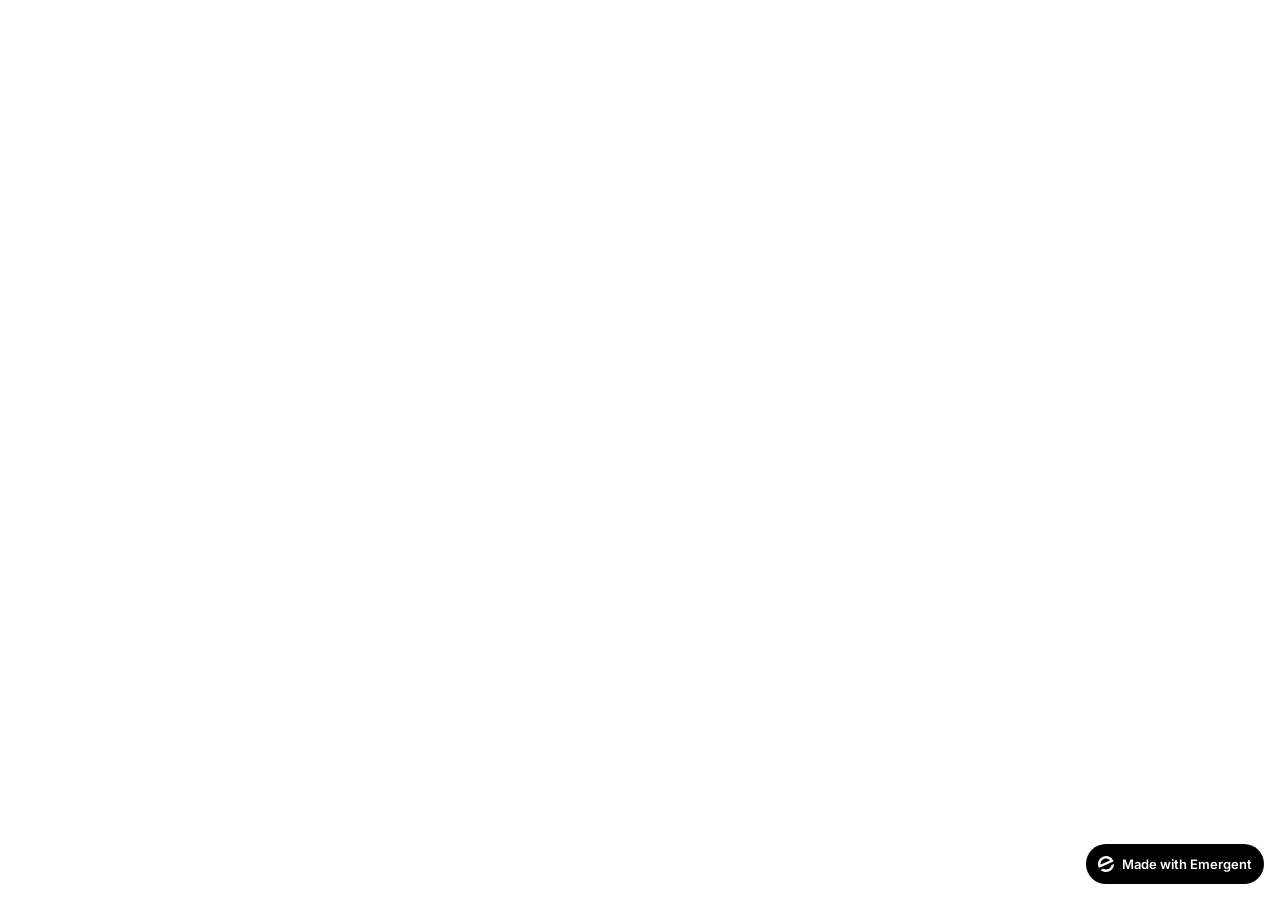
<file: frontend/public/index.html>
<!doctype html>
<html lang="en">
    <head>
        <meta charset="utf-8" />
        <meta name="viewport" content="width=device-width, initial-scale=1" />
        <meta name="theme-color" content="#1B3B5F" />
        <meta name="description" content="Professional corporate language training in Quebec. English ESL courses, French TEFAQ preparation, Bill 96 francization compliance, and foreign language programs for businesses. Expert tutoring services in Montreal." />
        <meta name="keywords" content="language training Quebec, French courses Montreal, English ESL corporate, TEFAQ preparation, Bill 96 compliance, francization training, corporate language training, business French, business English, foreign language courses, language tutoring Quebec, Loi 96, formation linguistique, cours de français, cours d'anglais" />
        <meta name="author" content="Advance Language" />
        <meta name="robots" content="index, follow, max-image-preview:large, max-snippet:-1, max-video-preview:-1" />
        <meta name="googlebot" content="index, follow" />
        <meta name="geo.region" content="CA-QC" />
        <meta name="geo.placename" content="Montreal" />
        
        <!-- Open Graph / Facebook -->
        <meta property="og:type" content="website" />
        <meta property="og:site_name" content="Advance Language" />
        <meta property="og:title" content="Advance Language | Professional Corporate Language Training" />
        <meta property="og:description" content="Expert language training for businesses. English ESL, French TEFAQ, Bill 96 compliance, and foreign languages. Trusted by leading companies in Montreal and Quebec." />
        <meta property="og:locale" content="en_CA" />
        <meta property="og:locale:alternate" content="fr_CA" />
        <meta property="og:url" content="https://advancelanguage.com" />
        <meta property="og:image" content="https://images.unsplash.com/photo-1565688527174-775059ac429c?w=1200&h=630&fit=crop" id="og-image" />
        <meta property="og:image:width" content="1200" />
        <meta property="og:image:height" content="630" />
        <meta property="og:image:alt" content="Professional corporate language training session" />
        
        <!-- Twitter -->
        <meta name="twitter:card" content="summary_large_image" />
        <meta name="twitter:title" content="Advance Language | Professional Corporate Language Training" />
        <meta name="twitter:description" content="Expert language training for businesses. English ESL, French TEFAQ, Bill 96 compliance, and foreign languages in Quebec." />
        <meta name="twitter:image" content="https://images.unsplash.com/photo-1565688527174-775059ac429c?w=1200&h=630&fit=crop" id="twitter-image" />
        
        <link rel="preconnect" href="https://fonts.googleapis.com" />
        <link rel="preconnect" href="https://fonts.gstatic.com" crossorigin />
        <link href="https://fonts.googleapis.com/css2?family=Inter:wght@600&family=Montserrat:wght@400;500;600;700&family=Playfair+Display:wght@400;500;600;700&display=swap" rel="stylesheet" />
        <link rel="canonical" href="https://advancelanguage.com" />
        <link rel="icon" type="image/png" sizes="32x32" href="/favicon-advance-32.png" id="dynamic-favicon" />
        <link rel="icon" type="image/x-icon" href="/favicon-advance.ico" id="dynamic-favicon-ico" />
        <link rel="apple-touch-icon" href="/favicon-advance.png" id="dynamic-apple-icon" />
        <link rel="sitemap" type="application/xml" href="/sitemap.xml" />
        <script>
            (function() {
                var h = window.location.hostname.toLowerCase();
                var favicon = document.getElementById('dynamic-favicon');
                var faviconIco = document.getElementById('dynamic-favicon-ico');
                var appleIcon = document.getElementById('dynamic-apple-icon');
                var setMeta = function(sel, attr, val) {
                    var el = document.querySelector(sel);
                    if (el) el.setAttribute(attr, val);
                };
                var canonical = document.querySelector('link[rel="canonical"]');
                if (h.indexOf('giantstepstutors') !== -1) {
                    favicon.href = '/favicon-tutors-32.png';
                    faviconIco.href = '/favicon-tutors.ico';
                    appleIcon.href = '/favicon-tutors.png';
                    document.title = 'Giant Steps Tutors | Professional Language Tutoring';
                    if (canonical) canonical.href = 'https://giantstepstutors.com';
                    setMeta('meta[name="description"]', 'content', 'Professional language tutoring services in Quebec. Personalized English, French, and foreign language instruction for students and professionals.');
                    setMeta('meta[name="author"]', 'content', 'Giant Steps Tutors');
                    setMeta('meta[property="og:site_name"]', 'content', 'Giant Steps Tutors');
                    setMeta('meta[property="og:title"]', 'content', 'Giant Steps Tutors | Professional Language Tutoring');
                    setMeta('meta[property="og:description"]', 'content', 'Professional language tutoring services in Quebec. Personalized English, French, and foreign language instruction.');
                    setMeta('meta[property="og:url"]', 'content', 'https://giantstepstutors.com');
                    setMeta('meta[property="og:image"]', 'content', 'https://images.unsplash.com/photo-1758685733907-42e9651721f5?w=1200&h=630&fit=crop');
                    setMeta('meta[property="og:image:alt"]', 'content', 'Professional tutoring session - one on one learning');
                    setMeta('meta[name="twitter:title"]', 'content', 'Giant Steps Tutors | Professional Language Tutoring');
                    setMeta('meta[name="twitter:description"]', 'content', 'Professional language tutoring services in Quebec. Personalized instruction for students and professionals.');
                    setMeta('meta[name="twitter:image"]', 'content', 'https://images.unsplash.com/photo-1758685733907-42e9651721f5?w=1200&h=630&fit=crop');
                } else if (h.indexOf('avance-langue') !== -1 || h.indexOf('avancelangue') !== -1) {
                    favicon.href = '/favicon-avance-langue.ico';
                    faviconIco.href = '/favicon-avance-langue.ico';
                    appleIcon.href = '/favicon-avance-langue.ico';
                    document.title = 'Avance Langue | Formation linguistique professionnelle';
                    if (canonical) canonical.href = 'https://avance-langue.com';
                    setMeta('meta[name="description"]', 'content', 'Formation linguistique professionnelle au Québec. Cours de français TEFAQ, anglais ESL, conformité Loi 96 et programmes de langues étrangères pour entreprises à Montréal.');
                    setMeta('meta[name="author"]', 'content', 'Avance Langue');
                    setMeta('meta[property="og:site_name"]', 'content', 'Avance Langue');
                    setMeta('meta[property="og:title"]', 'content', 'Avance Langue | Formation linguistique professionnelle au Québec');
                    setMeta('meta[property="og:description"]', 'content', 'Formation linguistique pour entreprises. Français TEFAQ, anglais ESL, conformité Loi 96. De confiance des entreprises à Montréal et au Québec.');
                    setMeta('meta[property="og:locale"]', 'content', 'fr_CA');
                    setMeta('meta[property="og:url"]', 'content', 'https://avance-langue.com');
                    setMeta('meta[property="og:image"]', 'content', 'https://images.unsplash.com/photo-1758691736067-b309ee3ef7b9?w=1200&h=630&fit=crop');
                    setMeta('meta[property="og:image:alt"]', 'content', 'Formation linguistique professionnelle en entreprise');
                    setMeta('meta[name="twitter:title"]', 'content', 'Avance Langue | Formation linguistique professionnelle');
                    setMeta('meta[name="twitter:description"]', 'content', 'Formation linguistique pour entreprises. Français TEFAQ, anglais ESL, conformité Loi 96 au Québec.');
                    setMeta('meta[name="twitter:image"]', 'content', 'https://images.unsplash.com/photo-1758691736067-b309ee3ef7b9?w=1200&h=630&fit=crop');
                    document.documentElement.lang = 'fr';
                } else if (h.indexOf('advancelanguage') !== -1) {
                    favicon.href = '/favicon-avance-langue.ico';
                    faviconIco.href = '/favicon-avance-langue.ico';
                    appleIcon.href = '/favicon-avance-langue.ico';
                }
            })();
        </script>
        <script>window.addEventListener("error",function(e){if(e.error instanceof DOMException&&e.error.name==="DataCloneError"&&e.message&&e.message.includes("PerformanceServerTiming")){e.stopImmediatePropagation();e.preventDefault()}},true);</script>
        <script src="https://assets.emergent.sh/scripts/emergent-main.js"></script>
        <!--
        These two scripts have been added for the Visual Edits, please do not edit or remove them
        -->
        <script>
            // Only load visual edit scripts when inside an iframe
            if (window.self !== window.top) {
                // Load debug monitor script
                var debugMonitorScript = document.createElement('script');
                debugMonitorScript.src = 'https://assets.emergent.sh/scripts/debug-monitor.js';
                document.head.appendChild(debugMonitorScript);

                // Configure Tailwind
                window.tailwind = window.tailwind || {};
                tailwind.config = {
                    corePlugins: { preflight: false },
                };

                // Load Tailwind CDN
                var tailwindScript = document.createElement('script');
                tailwindScript.src = 'https://cdn.tailwindcss.com';
                document.head.appendChild(tailwindScript);
            }
        </script>
    </head>
    <body>
        <noscript>You need to enable JavaScript to run this app.</noscript>
        <div id="root"></div>
        <!--
      This HTML file is a template.
      If you open it directly in the browser, you will see an empty page.

      You can add webfonts, meta tags, or analytics to this file.
      The build step will place the bundled scripts into the <body> tag.

      To begin the development, run `npm start` or `yarn start`.
      To create a production bundle, use `npm run build` or `yarn build`.
    -->
        <a
            id="emergent-badge"
            target="_blank"
            href="https://app.emergent.sh/?utm_source=emergent-badge"
            style="
                display: inline-flex !important;
                box-sizing: border-box;
                width: 178px;
                height: 40px;
                padding: 8px 12px 8px 12px;
                align-items: center !important;
                gap: 8px;
                border-radius: 50px !important;
                background: #000 !important;
                position: fixed !important;
                bottom: 16px;
                right: 16px;
                text-decoration: none;
                font-family: -apple-system, BlinkMacSystemFont,
                    &quot;Segoe UI&quot;, Roboto, Oxygen, Ubuntu, Cantarell,
                    &quot;Open Sans&quot;, &quot;Helvetica Neue&quot;,
                    sans-serif !important;
                font-size: 12px !important;
                z-index: 9999 !important;
            "
        >
            <svg xmlns="http://www.w3.org/2000/svg" width="16" height="16" viewBox="0 0 16 16" fill="none">
                <path d="M15.5702 8.13142C15.7729 8.0412 16.0007 8.18878 15.9892 8.4103C15.8374 11.3192 14.0965 14.0405 11.2531 15.3065C8.40964 16.5725 5.2224 16.0453 2.95912 14.2117C2.78676 14.072 2.82955 13.804 3.03219 13.7137L4.95677 12.8568C5.04866 12.8159 5.15446 12.823 5.24204 12.8725C6.73377 13.7153 8.59176 13.8649 10.2772 13.1145C11.9626 12.3641 13.0947 10.8833 13.4665 9.21075C13.4883 9.11256 13.5539 9.02918 13.6457 8.98827L15.5702 8.13142Z" fill="white"/>
                <path fill-rule="evenodd" clip-rule="evenodd" d="M15.3066 4.74698L15.5067 5.19653C15.5759 5.35178 15.5061 5.53366 15.3508 5.60278L1.29992 11.8586C1.14467 11.9278 0.962794 11.8579 0.893675 11.7027L0.701732 11.2716L0.693457 11.2531C-1.10317 7.21778 0.711626 2.49007 4.74692 0.693443C8.78221 -1.10318 13.51 0.711693 15.3066 4.74698ZM2.82356 8.55367C2.63552 8.63739 2.41991 8.51617 2.40853 8.31065C2.28373 6.05724 3.53858 3.85787 5.72286 2.88536C7.90715 1.91286 10.3813 2.45199 11.9724 4.05256C12.1175 4.19854 12.0633 4.43988 11.8753 4.5236L2.82356 8.55367Z" fill="white"/>
            </svg>
            <p
                style="
                    color: #FFF !important;
                    font-family: 'Inter', sans-serif !important;
                    font-size: 13px !important;
                    font-style: normal !important;
                    font-weight: 600 !important;
                    line-height: 20px !important;
                    margin: 0 !important;
                    white-space: nowrap !important;
                "
            >
                Made with Emergent
            </p>
        </a>
        <script>
            !(function (t, e) {
                var o, n, p, r;
                e.__SV ||
                    ((window.posthog = e),
                    (e._i = []),
                    (e.init = function (i, s, a) {
                        function g(t, e) {
                            var o = e.split(".");
                            2 == o.length && ((t = t[o[0]]), (e = o[1])),
                                (t[e] = function () {
                                    t.push(
                                        [e].concat(
                                            Array.prototype.slice.call(
                                                arguments,
                                                0,
                                            ),
                                        ),
                                    );
                                });
                        }
                        ((p = t.createElement("script")).type =
                            "text/javascript"),
                            (p.crossOrigin = "anonymous"),
                            (p.async = !0),
                            (p.src =
                                s.api_host.replace(
                                    ".i.posthog.com",
                                    "-assets.i.posthog.com",
                                ) + "/static/array.js"),
                            (r =
                                t.getElementsByTagName(
                                    "script",
                                )[0]).parentNode.insertBefore(p, r);
                        var u = e;
                        for (
                            void 0 !== a ? (u = e[a] = []) : (a = "posthog"),
                                u.people = u.people || [],
                                u.toString = function (t) {
                                    var e = "posthog";
                                    return (
                                        "posthog" !== a && (e += "." + a),
                                        t || (e += " (stub)"),
                                        e
                                    );
                                },
                                u.people.toString = function () {
                                    return u.toString(1) + ".people (stub)";
                                },
                                o =
                                    "init me ws ys ps bs capture je Di ks register register_once register_for_session unregister unregister_for_session Ps getFeatureFlag getFeatureFlagPayload isFeatureEnabled reloadFeatureFlags updateEarlyAccessFeatureEnrollment getEarlyAccessFeatures on onFeatureFlags onSurveysLoaded onSessionId getSurveys getActiveMatchingSurveys renderSurvey canRenderSurvey canRenderSurveyAsync identify setPersonProperties group resetGroups setPersonPropertiesForFlags resetPersonPropertiesForFlags setGroupPropertiesForFlags resetGroupPropertiesForFlags reset get_distinct_id getGroups get_session_id get_session_replay_url alias set_config startSessionRecording stopSessionRecording sessionRecordingStarted captureException loadToolbar get_property getSessionProperty Es $s createPersonProfile Is opt_in_capturing opt_out_capturing has_opted_in_capturing has_opted_out_capturing clear_opt_in_out_capturing Ss debug xs getPageViewId captureTraceFeedback captureTraceMetric".split(
                                        " ",
                                    ),
                                n = 0;
                            n < o.length;
                            n++
                        )
                            g(u, o[n]);
                        e._i.push([i, s, a]);
                    }),
                    (e.__SV = 1));
            })(document, window.posthog || []);
            posthog.init("phc_xAvL2Iq4tFmANRE7kzbKwaSqp1HJjN7x48s3vr0CMjs", {
                api_host: "https://us.i.posthog.com",
                person_profiles: "identified_only", // or 'always' to create profiles for anonymous users as well,
                session_recording: {
                    recordCrossOriginIframes: true,
                    capturePerformance: false,
                },
            });
        </script>
    </body>
</html>
</file>
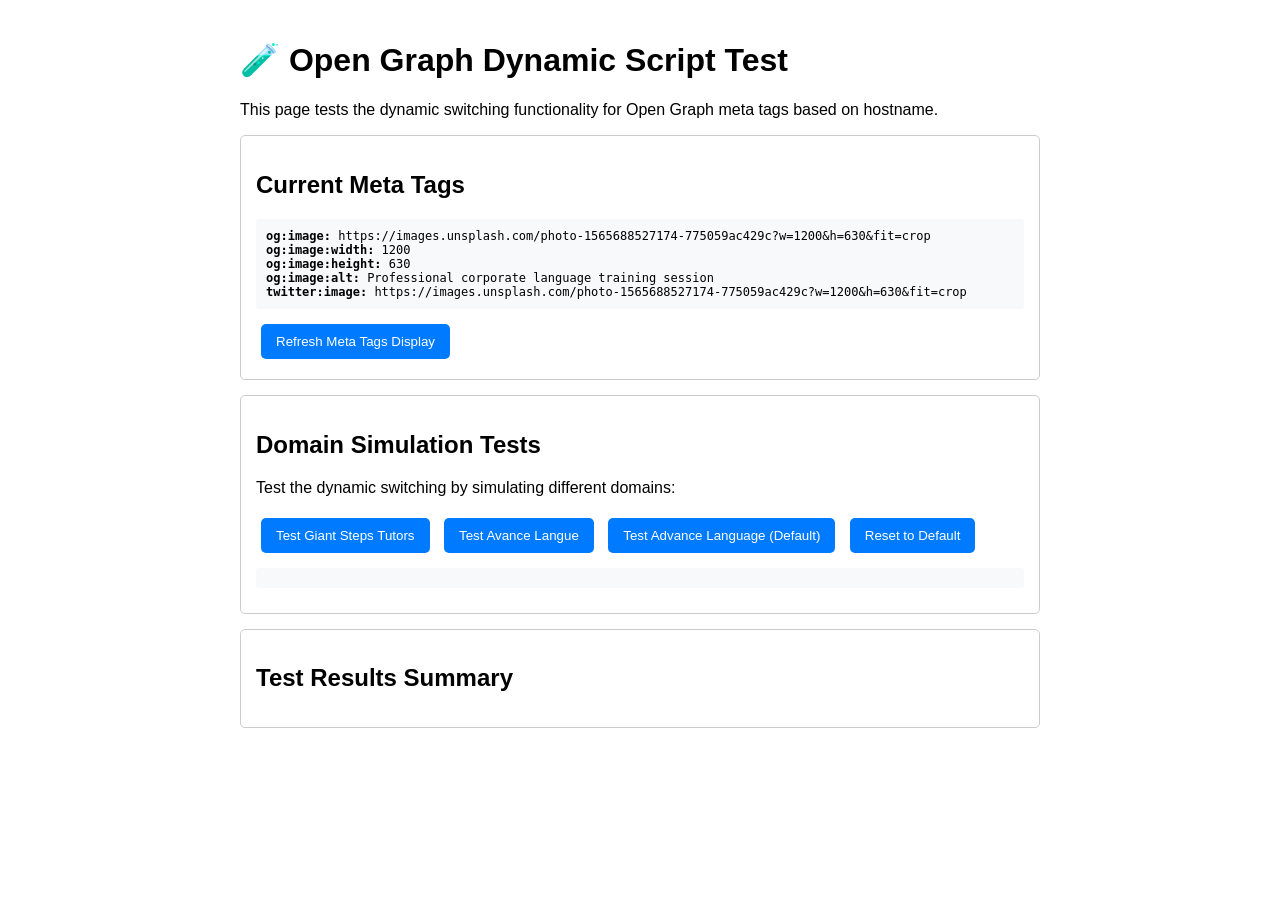
<file: test_dynamic_og_script.html>
<!DOCTYPE html>
<html lang="en">
<head>
    <meta charset="UTF-8">
    <meta name="viewport" content="width=device-width, initial-scale=1.0">
    <title>Open Graph Dynamic Script Test</title>
    
    <!-- Default Open Graph tags (same as in the actual site) -->
    <meta property="og:image" content="https://images.unsplash.com/photo-1565688527174-775059ac429c?w=1200&h=630&fit=crop" id="og-image" />
    <meta property="og:image:width" content="1200" />
    <meta property="og:image:height" content="630" />
    <meta property="og:image:alt" content="Professional corporate language training session" />
    <meta name="twitter:image" content="https://images.unsplash.com/photo-1565688527174-775059ac429c?w=1200&h=630&fit=crop" id="twitter-image" />
    
    <style>
        body {
            font-family: Arial, sans-serif;
            max-width: 800px;
            margin: 0 auto;
            padding: 20px;
        }
        .test-section {
            border: 1px solid #ccc;
            border-radius: 5px;
            padding: 15px;
            margin: 15px 0;
        }
        .pass { color: green; }
        .fail { color: red; }
        button {
            background-color: #007bff;
            color: white;
            border: none;
            padding: 10px 15px;
            border-radius: 5px;
            cursor: pointer;
            margin: 5px;
        }
        button:hover {
            background-color: #0056b3;
        }
        .meta-display {
            background-color: #f8f9fa;
            padding: 10px;
            border-radius: 3px;
            margin: 10px 0;
            font-family: monospace;
            font-size: 12px;
        }
    </style>
</head>
<body>
    <h1>🧪 Open Graph Dynamic Script Test</h1>
    <p>This page tests the dynamic switching functionality for Open Graph meta tags based on hostname.</p>
    
    <div class="test-section">
        <h2>Current Meta Tags</h2>
        <div id="current-meta" class="meta-display"></div>
        <button onclick="displayCurrentMeta()">Refresh Meta Tags Display</button>
    </div>
    
    <div class="test-section">
        <h2>Domain Simulation Tests</h2>
        <p>Test the dynamic switching by simulating different domains:</p>
        
        <button onclick="testGiantStepsTutors()">Test Giant Steps Tutors</button>
        <button onclick="testAvanceLangue()">Test Avance Langue</button>
        <button onclick="testAdvanceLanguage()">Test Advance Language (Default)</button>
        <button onclick="resetToDefault()">Reset to Default</button>
        
        <div id="test-results" class="meta-display"></div>
    </div>
    
    <div class="test-section">
        <h2>Test Results Summary</h2>
        <div id="summary"></div>
    </div>

    <script>
        // Copy of the actual dynamic script from the site with modifications for testing
        function applyDomainLogic(hostname) {
            console.log(`Testing hostname: ${hostname}`);
            
            var h = hostname.toLowerCase();
            var setMeta = function(sel, attr, val) {
                var el = document.querySelector(sel);
                if (el) {
                    el.setAttribute(attr, val);
                    console.log(`Set ${sel} ${attr} to: ${val}`);
                } else {
                    console.log(`Element not found: ${sel}`);
                }
            };
            
            // Reset to defaults first
            setMeta('meta[property="og:image"]', 'content', 'https://images.unsplash.com/photo-1565688527174-775059ac429c?w=1200&h=630&fit=crop');
            setMeta('meta[property="og:image:alt"]', 'content', 'Professional corporate language training session');
            setMeta('meta[name="twitter:image"]', 'content', 'https://images.unsplash.com/photo-1565688527174-775059ac429c?w=1200&h=630&fit=crop');
            
            if (h.indexOf('giantstepstutors') !== -1) {
                setMeta('meta[property="og:image"]', 'content', 'https://images.unsplash.com/photo-1758685733907-42e9651721f5?w=1200&h=630&fit=crop');
                setMeta('meta[property="og:image:alt"]', 'content', 'Professional tutoring session - one on one learning');
                setMeta('meta[name="twitter:image"]', 'content', 'https://images.unsplash.com/photo-1758685733907-42e9651721f5?w=1200&h=630&fit=crop');
                return 'giantstepstutors';
            } else if (h.indexOf('avance-langue') !== -1 || h.indexOf('avancelangue') !== -1) {
                setMeta('meta[property="og:image"]', 'content', 'https://images.unsplash.com/photo-1758691736067-b309ee3ef7b9?w=1200&h=630&fit=crop');
                setMeta('meta[property="og:image:alt"]', 'content', 'Formation linguistique professionnelle en entreprise');
                setMeta('meta[name="twitter:image"]', 'content', 'https://images.unsplash.com/photo-1758691736067-b309ee3ef7b9?w=1200&h=630&fit=crop');
                return 'avance-langue';
            } else {
                return 'advancelanguage (default)';
            }
        }
        
        function getCurrentMeta() {
            return {
                ogImage: document.querySelector('meta[property="og:image"]')?.getAttribute('content') || 'NOT FOUND',
                ogImageAlt: document.querySelector('meta[property="og:image:alt"]')?.getAttribute('content') || 'NOT FOUND',
                twitterImage: document.querySelector('meta[name="twitter:image"]')?.getAttribute('content') || 'NOT FOUND',
                ogImageWidth: document.querySelector('meta[property="og:image:width"]')?.getAttribute('content') || 'NOT FOUND',
                ogImageHeight: document.querySelector('meta[property="og:image:height"]')?.getAttribute('content') || 'NOT FOUND'
            };
        }
        
        function displayCurrentMeta() {
            const meta = getCurrentMeta();
            const display = document.getElementById('current-meta');
            display.innerHTML = `
                <strong>og:image:</strong> ${meta.ogImage}<br>
                <strong>og:image:width:</strong> ${meta.ogImageWidth}<br>
                <strong>og:image:height:</strong> ${meta.ogImageHeight}<br>
                <strong>og:image:alt:</strong> ${meta.ogImageAlt}<br>
                <strong>twitter:image:</strong> ${meta.twitterImage}
            `;
        }
        
        function testGiantStepsTutors() {
            const result = applyDomainLogic('giantstepstutors.com');
            const meta = getCurrentMeta();
            
            const expectedImage = 'https://images.unsplash.com/photo-1758685733907-42e9651721f5?w=1200&h=630&fit=crop';
            const expectedAlt = 'Professional tutoring session - one on one learning';
            
            const passed = 
                meta.ogImage === expectedImage && 
                meta.twitterImage === expectedImage && 
                meta.ogImageAlt === expectedAlt;
            
            updateTestResults('Giant Steps Tutors', passed, meta, {
                expectedImage: expectedImage,
                expectedAlt: expectedAlt
            });
            
            displayCurrentMeta();
            return passed;
        }
        
        function testAvanceLangue() {
            const result = applyDomainLogic('avance-langue.com');
            const meta = getCurrentMeta();
            
            const expectedImage = 'https://images.unsplash.com/photo-1758691736067-b309ee3ef7b9?w=1200&h=630&fit=crop';
            const expectedAlt = 'Formation linguistique professionnelle en entreprise';
            
            const passed = 
                meta.ogImage === expectedImage && 
                meta.twitterImage === expectedImage && 
                meta.ogImageAlt === expectedAlt;
            
            updateTestResults('Avance Langue', passed, meta, {
                expectedImage: expectedImage,
                expectedAlt: expectedAlt
            });
            
            displayCurrentMeta();
            return passed;
        }
        
        function testAdvanceLanguage() {
            const result = applyDomainLogic('advancelanguage.com');
            const meta = getCurrentMeta();
            
            const expectedImage = 'https://images.unsplash.com/photo-1565688527174-775059ac429c?w=1200&h=630&fit=crop';
            const expectedAlt = 'Professional corporate language training session';
            
            const passed = 
                meta.ogImage === expectedImage && 
                meta.twitterImage === expectedImage && 
                meta.ogImageAlt === expectedAlt;
            
            updateTestResults('Advance Language (Default)', passed, meta, {
                expectedImage: expectedImage,
                expectedAlt: expectedAlt
            });
            
            displayCurrentMeta();
            return passed;
        }
        
        function resetToDefault() {
            applyDomainLogic('advancelanguage.com');
            displayCurrentMeta();
            document.getElementById('test-results').innerHTML = '<em>Reset to default state</em>';
        }
        
        function updateTestResults(testName, passed, actualMeta, expected) {
            const status = passed ? '<span class="pass">✅ PASSED</span>' : '<span class="fail">❌ FAILED</span>';
            const resultsDiv = document.getElementById('test-results');
            
            let details = '';
            if (!passed) {
                details = `
                    <br><small>
                    Expected image: ${expected.expectedImage}<br>
                    Actual og:image: ${actualMeta.ogImage}<br>
                    Expected alt: ${expected.expectedAlt}<br>
                    Actual alt: ${actualMeta.ogImageAlt}
                    </small>
                `;
            }
            
            resultsDiv.innerHTML = `<strong>${testName}:</strong> ${status}${details}`;
            
            updateSummary();
        }
        
        function updateSummary() {
            // Run all tests and show summary
            setTimeout(() => {
                runAllTests();
            }, 100);
        }
        
        function runAllTests() {
            console.log('Running all tests...');
            
            const results = {
                giantSteps: testGiantStepsTutors(),
                avanceLangue: testAvanceLangue(), 
                advanceLanguage: testAdvanceLanguage()
            };
            
            const totalTests = Object.keys(results).length;
            const passedTests = Object.values(results).filter(r => r).length;
            
            const summaryDiv = document.getElementById('summary');
            const allPassed = passedTests === totalTests;
            
            summaryDiv.innerHTML = `
                <h3>Overall Results: ${passedTests}/${totalTests} tests passed</h3>
                ${allPassed ? 
                    '<p class="pass">🎉 All dynamic switching tests passed!</p>' : 
                    '<p class="fail">⚠️ Some tests failed. Check the implementation.</p>'
                }
                <ul>
                    <li>Giant Steps Tutors: ${results.giantSteps ? '✅ Pass' : '❌ Fail'}</li>
                    <li>Avance Langue: ${results.avanceLangue ? '✅ Pass' : '❌ Fail'}</li>
                    <li>Advance Language: ${results.advanceLanguage ? '✅ Pass' : '❌ Fail'}</li>
                </ul>
            `;
        }
        
        // Initialize the page
        document.addEventListener('DOMContentLoaded', function() {
            displayCurrentMeta();
            console.log('Open Graph Dynamic Script Test page loaded');
        });
    </script>
</body>
</html>
</file>
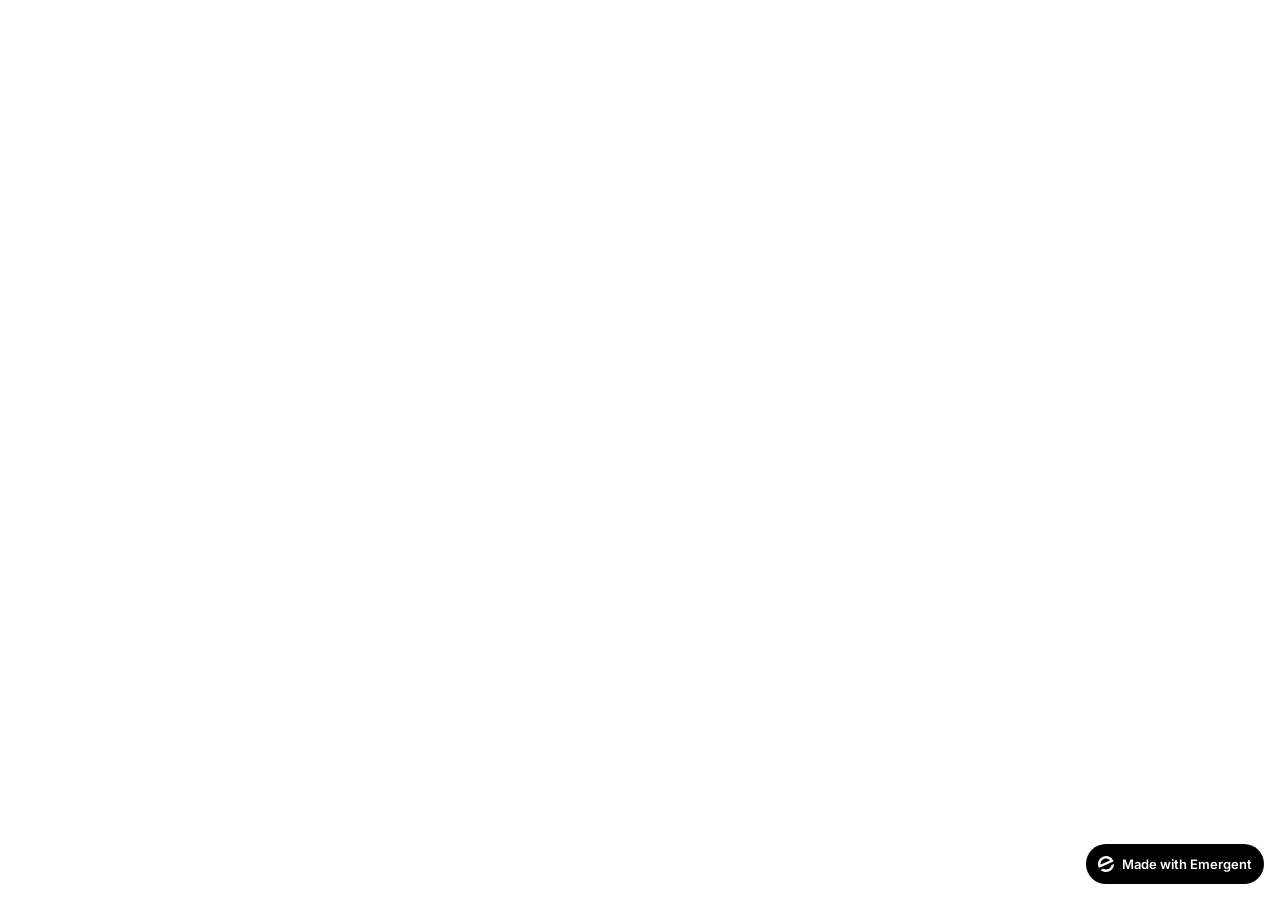
<file: frontend/public/index-avance-langue.html>
<!doctype html>
<html lang="fr">
    <head>
        <meta charset="utf-8" />
        <meta name="viewport" content="width=device-width, initial-scale=1" />
        <meta name="theme-color" content="#1B3B5F" />
        <meta name="description" content="Formation linguistique professionnelle au Québec. Cours de français TEFAQ, anglais ESL, conformité Loi 96 et programmes de langues étrangères pour entreprises à Montréal." />
        <meta name="keywords" content="formation linguistique Québec, cours de français Montréal, anglais ESL corporatif, préparation TEFAQ, conformité Loi 96, formation francisation, formation linguistique corporative, français des affaires, anglais des affaires, cours de langues étrangères, tutorat linguistique Québec" />
        <meta name="author" content="Avance Langue" />
        <meta name="robots" content="index, follow, max-image-preview:large, max-snippet:-1, max-video-preview:-1" />
        <meta name="googlebot" content="index, follow" />
        <meta name="geo.region" content="CA-QC" />
        <meta name="geo.placename" content="Montreal" />
        
        <!-- Open Graph / Facebook -->
        <meta property="og:type" content="website" />
        <meta property="og:site_name" content="Avance Langue" />
        <meta property="og:title" content="Avance Langue | Formation linguistique professionnelle" />
        <meta property="og:description" content="Formation linguistique pour entreprises. Français TEFAQ, anglais ESL, conformité Loi 96. De confiance des entreprises à Montréal et au Québec." />
        <meta property="og:locale" content="fr_CA" />
        <meta property="og:locale:alternate" content="en_CA" />
        <meta property="og:url" content="https://avance-langue.com" />
        <meta property="og:image" content="https://images.unsplash.com/photo-1758691736067-b309ee3ef7b9?w=1200&h=630&fit=crop" id="og-image" />
        <meta property="og:image:width" content="1200" />
        <meta property="og:image:height" content="630" />
        <meta property="og:image:alt" content="Formation linguistique professionnelle en entreprise" />
        
        <!-- Twitter -->
        <meta name="twitter:card" content="summary_large_image" />
        <meta name="twitter:title" content="Avance Langue | Formation linguistique professionnelle" />
        <meta name="twitter:description" content="Formation linguistique pour entreprises. Français TEFAQ, anglais ESL, conformité Loi 96 au Québec." />
        <meta name="twitter:image" content="https://images.unsplash.com/photo-1758691736067-b309ee3ef7b9?w=1200&h=630&fit=crop" id="twitter-image" />
        
        <link rel="preconnect" href="https://fonts.googleapis.com" />
        <link rel="preconnect" href="https://fonts.gstatic.com" crossorigin />
        <link href="https://fonts.googleapis.com/css2?family=Inter:wght@600&display=swap" rel="stylesheet" />
        <link rel="canonical" href="https://avance-langue.com" />
        <link rel="icon" type="image/x-icon" href="/favicon-avance-langue.ico" id="dynamic-favicon" />
        <link rel="icon" type="image/x-icon" href="/favicon-avance-langue.ico" id="dynamic-favicon-ico" />
        <link rel="apple-touch-icon" href="/favicon-avance-langue.ico" id="dynamic-apple-icon" />
        <link rel="sitemap" type="application/xml" href="/sitemap.xml" />
        <script>
            (function() {
                var h = window.location.hostname.toLowerCase();
                var favicon = document.getElementById('dynamic-favicon');
                var faviconIco = document.getElementById('dynamic-favicon-ico');
                var appleIcon = document.getElementById('dynamic-apple-icon');
                var setMeta = function(sel, attr, val) {
                    var el = document.querySelector(sel);
                    if (el) el.setAttribute(attr, val);
                };
                var canonical = document.querySelector('link[rel="canonical"]');
                if (h.indexOf('giantstepstutors') !== -1) {
                    favicon.href = '/favicon-tutors-32.png';
                    faviconIco.href = '/favicon-tutors.ico';
                    appleIcon.href = '/favicon-tutors.png';
                    document.title = 'Giant Steps Tutors | Professional Language Tutoring';
                    if (canonical) canonical.href = 'https://giantstepstutors.com';
                    setMeta('meta[name="description"]', 'content', 'Professional language tutoring services in Quebec. Personalized English, French, and foreign language instruction for students and professionals.');
                    setMeta('meta[name="author"]', 'content', 'Giant Steps Tutors');
                    setMeta('meta[property="og:site_name"]', 'content', 'Giant Steps Tutors');
                    setMeta('meta[property="og:title"]', 'content', 'Giant Steps Tutors | Professional Language Tutoring');
                    setMeta('meta[property="og:description"]', 'content', 'Professional language tutoring services in Quebec. Personalized English, French, and foreign language instruction.');
                    setMeta('meta[property="og:url"]', 'content', 'https://giantstepstutors.com');
                    setMeta('meta[property="og:image"]', 'content', 'https://images.unsplash.com/photo-1758685733907-42e9651721f5?w=1200&h=630&fit=crop');
                    setMeta('meta[property="og:image:alt"]', 'content', 'Professional tutoring session - one on one learning');
                    setMeta('meta[name="twitter:title"]', 'content', 'Giant Steps Tutors | Professional Language Tutoring');
                    setMeta('meta[name="twitter:description"]', 'content', 'Professional language tutoring services in Quebec. Personalized instruction for students and professionals.');
                    setMeta('meta[name="twitter:image"]', 'content', 'https://images.unsplash.com/photo-1758685733907-42e9651721f5?w=1200&h=630&fit=crop');
                    document.documentElement.lang = 'en';
                } else if (h.indexOf('advancelanguage') !== -1) {
                    favicon.href = '/favicon-avance-langue.ico';
                    faviconIco.href = '/favicon-avance-langue.ico';
                    appleIcon.href = '/favicon-avance-langue.ico';
                    document.title = 'Advance Language | Professional Corporate Language Training';
                    if (canonical) canonical.href = 'https://advancelanguage.com';
                    setMeta('meta[name="description"]', 'content', 'Professional corporate language training. English ESL courses, French TEFAQ preparation, Bill 96 francization compliance, and foreign language programs for businesses.');
                    setMeta('meta[name="author"]', 'content', 'Advance Language');
                    setMeta('meta[property="og:site_name"]', 'content', 'Advance Language');
                    setMeta('meta[property="og:title"]', 'content', 'Advance Language | Professional Corporate Language Training');
                    setMeta('meta[property="og:description"]', 'content', 'Expert language training for businesses. English ESL, French TEFAQ, Bill 96 compliance, and foreign languages.');
                    setMeta('meta[property="og:locale"]', 'content', 'en_CA');
                    setMeta('meta[property="og:url"]', 'content', 'https://advancelanguage.com');
                    setMeta('meta[property="og:image"]', 'content', 'https://images.unsplash.com/photo-1565688527174-775059ac429c?w=1200&h=630&fit=crop');
                    setMeta('meta[property="og:image:alt"]', 'content', 'Professional corporate language training session');
                    setMeta('meta[name="twitter:title"]', 'content', 'Advance Language | Professional Corporate Language Training');
                    setMeta('meta[name="twitter:description"]', 'content', 'Expert language training for businesses. English ESL, French TEFAQ, Bill 96 compliance, and foreign languages.');
                    setMeta('meta[name="twitter:image"]', 'content', 'https://images.unsplash.com/photo-1565688527174-775059ac429c?w=1200&h=630&fit=crop');
                    document.documentElement.lang = 'en';
                }
            })();
        </script>
        <script>window.addEventListener("error",function(e){if(e.error instanceof DOMException&&e.error.name==="DataCloneError"&&e.message&&e.message.includes("PerformanceServerTiming")){e.stopImmediatePropagation();e.preventDefault()}},true);</script>
        <script src="https://assets.emergent.sh/scripts/emergent-main.js"></script>
        <!--
        These two scripts have been added for the Visual Edits, please do not edit or remove them
        -->
        <script>
            // Only load visual edit scripts when inside an iframe
            if (window.self !== window.top) {
                // Load debug monitor script
                var debugMonitorScript = document.createElement('script');
                debugMonitorScript.src = 'https://assets.emergent.sh/scripts/debug-monitor.js';
                document.head.appendChild(debugMonitorScript);

                // Configure Tailwind
                window.tailwind = window.tailwind || {};
                tailwind.config = {
                    corePlugins: { preflight: false },
                };

                // Load Tailwind CDN
                var tailwindScript = document.createElement('script');
                tailwindScript.src = 'https://cdn.tailwindcss.com';
                document.head.appendChild(tailwindScript);
            }
        </script>
    </head>
    <body>
        <noscript>You need to enable JavaScript to run this app.</noscript>
        <div id="root"></div>
        <!--
      This HTML file is a template.
      If you open it directly in the browser, you will see an empty page.

      You can add webfonts, meta tags, or analytics to this file.
      The build step will place the bundled scripts into the <body> tag.

      To begin the development, run `npm start` or `yarn start`.
      To create a production bundle, use `npm run build` or `yarn build`.
    -->
        <a
            id="emergent-badge"
            target="_blank"
            href="https://app.emergent.sh/?utm_source=emergent-badge"
            style="
                display: inline-flex !important;
                box-sizing: border-box;
                width: 178px;
                height: 40px;
                padding: 8px 12px 8px 12px;
                align-items: center !important;
                gap: 8px;
                border-radius: 50px !important;
                background: #000 !important;
                position: fixed !important;
                bottom: 16px;
                right: 16px;
                text-decoration: none;
                font-family: -apple-system, BlinkMacSystemFont,
                    &quot;Segoe UI&quot;, Roboto, Oxygen, Ubuntu, Cantarell,
                    &quot;Open Sans&quot;, &quot;Helvetica Neue&quot;,
                    sans-serif !important;
                font-size: 12px !important;
                z-index: 9999 !important;
            "
        >
            <svg xmlns="http://www.w3.org/2000/svg" width="16" height="16" viewBox="0 0 16 16" fill="none">
                <path d="M15.5702 8.13142C15.7729 8.0412 16.0007 8.18878 15.9892 8.4103C15.8374 11.3192 14.0965 14.0405 11.2531 15.3065C8.40964 16.5725 5.2224 16.0453 2.95912 14.2117C2.78676 14.072 2.82955 13.804 3.03219 13.7137L4.95677 12.8568C5.04866 12.8159 5.15446 12.823 5.24204 12.8725C6.73377 13.7153 8.59176 13.8649 10.2772 13.1145C11.9626 12.3641 13.0947 10.8833 13.4665 9.21075C13.4883 9.11256 13.5539 9.02918 13.6457 8.98827L15.5702 8.13142Z" fill="white"/>
                <path fill-rule="evenodd" clip-rule="evenodd" d="M15.3066 4.74698L15.5067 5.19653C15.5759 5.35178 15.5061 5.53366 15.3508 5.60278L1.29992 11.8586C1.14467 11.9278 0.962794 11.8579 0.893675 11.7027L0.701732 11.2716L0.693457 11.2531C-1.10317 7.21778 0.711626 2.49007 4.74692 0.693443C8.78221 -1.10318 13.51 0.711693 15.3066 4.74698ZM2.82356 8.55367C2.63552 8.63739 2.41991 8.51617 2.40853 8.31065C2.28373 6.05724 3.53858 3.85787 5.72286 2.88536C7.90715 1.91286 10.3813 2.45199 11.9724 4.05256C12.1175 4.19854 12.0633 4.43988 11.8753 4.5236L2.82356 8.55367Z" fill="white"/>
            </svg>
            <p
                style="
                    color: #FFF !important;
                    font-family: 'Inter', sans-serif !important;
                    font-size: 13px !important;
                    font-style: normal !important;
                    font-weight: 600 !important;
                    line-height: 20px !important;
                    margin: 0 !important;
                    white-space: nowrap !important;
                "
            >
                Made with Emergent
            </p>
        </a>
        <script>
            !(function (t, e) {
                var o, n, p, r;
                e.__SV ||
                    ((window.posthog = e),
                    (e._i = []),
                    (e.init = function (i, s, a) {
                        function g(t, e) {
                            var o = e.split(".");
                            2 == o.length && ((t = t[o[0]]), (e = o[1])),
                                (t[e] = function () {
                                    t.push(
                                        [e].concat(
                                            Array.prototype.slice.call(
                                                arguments,
                                                0,
                                            ),
                                        ),
                                    );
                                });
                        }
                        ((p = t.createElement("script")).type =
                            "text/javascript"),
                            (p.crossOrigin = "anonymous"),
                            (p.async = !0),
                            (p.src =
                                s.api_host.replace(
                                    ".i.posthog.com",
                                    "-assets.i.posthog.com",
                                ) + "/static/array.js"),
                            (r =
                                t.getElementsByTagName(
                                    "script",
                                )[0]).parentNode.insertBefore(p, r);
                        var u = e;
                        for (
                            void 0 !== a ? (u = e[a] = []) : (a = "posthog"),
                                u.people = u.people || [],
                                u.toString = function (t) {
                                    var e = "posthog";
                                    return (
                                        "posthog" !== a && (e += "." + a),
                                        t || (e += " (stub)"),
                                        e
                                    );
                                },
                                u.people.toString = function () {
                                    return u.toString(1) + ".people (stub)";
                                },
                                o =
                                    "init me ws ys ps bs capture je Di ks register register_once register_for_session unregister unregister_for_session Ps getFeatureFlag getFeatureFlagPayload isFeatureEnabled reloadFeatureFlags updateEarlyAccessFeatureEnrollment getEarlyAccessFeatures on onFeatureFlags onSurveysLoaded onSessionId getSurveys getActiveMatchingSurveys renderSurvey canRenderSurvey canRenderSurveyAsync identify setPersonProperties group resetGroups setPersonPropertiesForFlags resetPersonPropertiesForFlags setGroupPropertiesForFlags resetGroupPropertiesForFlags reset get_distinct_id getGroups get_session_id get_session_replay_url alias set_config startSessionRecording stopSessionRecording sessionRecordingStarted captureException loadToolbar get_property getSessionProperty Es $s createPersonProfile Is opt_in_capturing opt_out_capturing has_opted_in_capturing has_opted_out_capturing clear_opt_in_out_capturing Ss debug xs getPageViewId captureTraceFeedback captureTraceMetric".split(
                                        " ",
                                    ),
                                n = 0;
                            n < o.length;
                            n++
                        )
                            g(u, o[n]);
                        e._i.push([i, s, a]);
                    }),
                    (e.__SV = 1));
            })(document, window.posthog || []);
            posthog.init("phc_xAvL2Iq4tFmANRE7kzbKwaSqp1HJjN7x48s3vr0CMjs", {
                api_host: "https://us.i.posthog.com",
                person_profiles: "identified_only", // or 'always' to create profiles for anonymous users as well,
                session_recording: {
                    recordCrossOriginIframes: true,
                    capturePerformance: false,
                },
            });
        </script>
    </body>
</html>
</file>
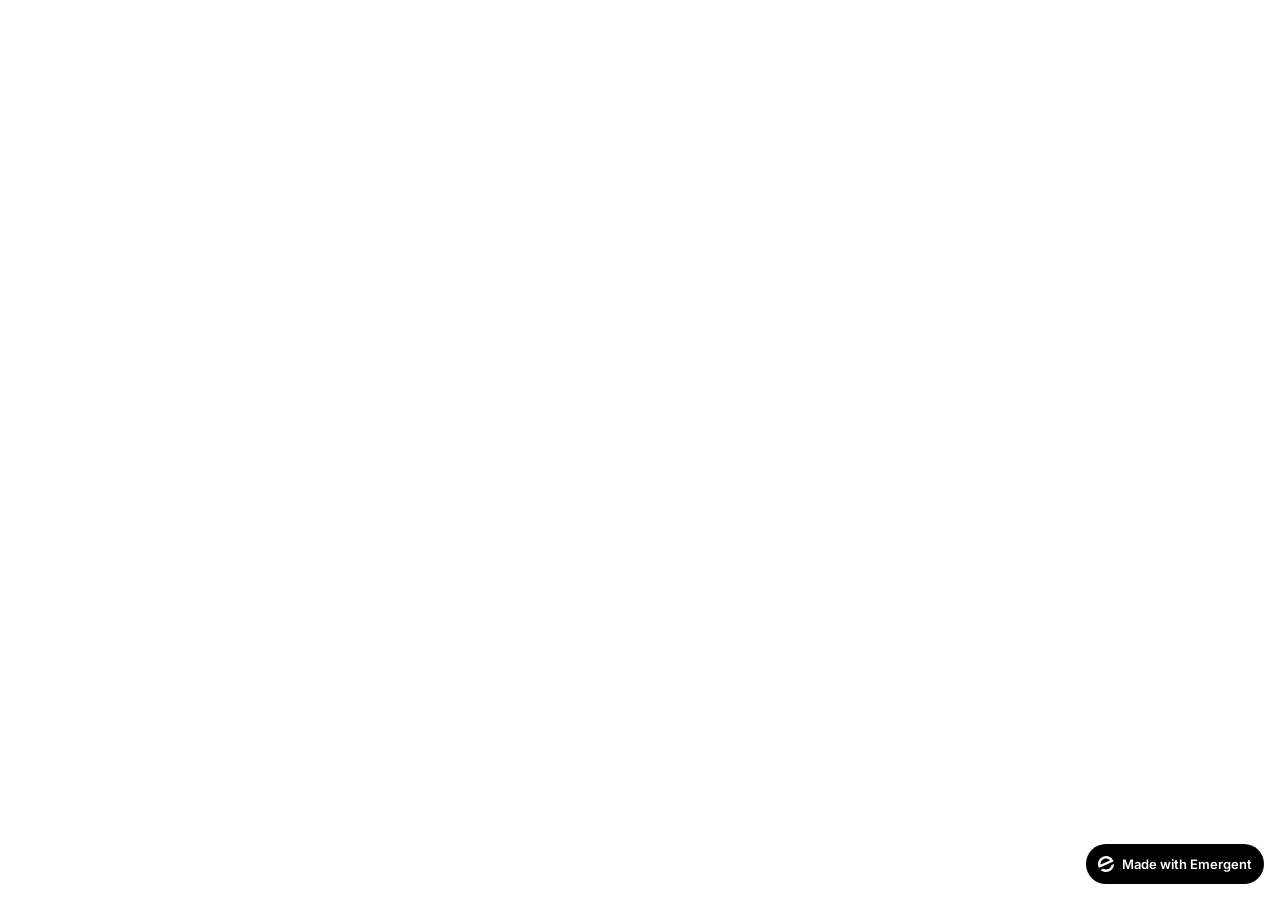
<file: frontend/public/index-giantstepstutors.html>
<!doctype html>
<html lang="en">
    <head>
        <meta charset="utf-8" />
        <meta name="viewport" content="width=device-width, initial-scale=1" />
        <meta name="theme-color" content="#1B3B5F" />
        <meta name="description" content="Personalized tutoring for every learner." />
        <meta name="keywords" content="language tutoring Quebec, French tutoring Montreal, English tutoring, personalized language instruction, professional tutoring, student tutoring, language lessons Quebec" />
        <meta name="author" content="Giant Steps Tutors" />
        <meta name="robots" content="index, follow, max-image-preview:large, max-snippet:-1, max-video-preview:-1" />
        <meta name="googlebot" content="index, follow" />
        <meta name="geo.region" content="CA-QC" />
        <meta name="geo.placename" content="Montreal" />
        
        <!-- Open Graph / Facebook -->
        <meta property="og:type" content="website" />
        <meta property="og:site_name" content="Giant Steps Tutors" />
        <meta property="og:title" content="Giant Steps Tutors | Standardized Excellence" />
        <meta property="og:description" content="Personalized tutoring for every learner." />
        <meta property="og:locale" content="en_CA" />
        <meta property="og:locale:alternate" content="fr_CA" />
        <meta property="og:url" content="https://giantstepstutors.com" />
        <meta property="og:image" content="https://images.unsplash.com/photo-1758685733907-42e9651721f5?w=1200&h=630&fit=crop" id="og-image" />
        <meta property="og:image:width" content="1200" />
        <meta property="og:image:height" content="630" />
        <meta property="og:image:alt" content="Personalized tutoring for every learner" />
        
        <!-- Twitter -->
        <meta name="twitter:card" content="summary_large_image" />
        <meta name="twitter:title" content="Giant Steps Tutors | Standardized Excellence" />
        <meta name="twitter:description" content="Personalized tutoring for every learner." />
        <meta name="twitter:image" content="https://images.unsplash.com/photo-1758685733907-42e9651721f5?w=1200&h=630&fit=crop" id="twitter-image" />
        
        <link rel="preconnect" href="https://fonts.googleapis.com" />
        <link rel="preconnect" href="https://fonts.gstatic.com" crossorigin />
        <link href="https://fonts.googleapis.com/css2?family=Inter:wght@600&family=Montserrat:wght@400;500;600;700&family=Playfair+Display:wght@400;500;600;700&display=swap" rel="stylesheet" />
        <link rel="canonical" href="https://giantstepstutors.com" />
        <link rel="icon" type="image/png" sizes="32x32" href="/favicon-tutors-32.png" id="dynamic-favicon" />
        <link rel="icon" type="image/x-icon" href="/favicon-tutors.ico" id="dynamic-favicon-ico" />
        <link rel="apple-touch-icon" href="/favicon-tutors.png" id="dynamic-apple-icon" />
        <link rel="sitemap" type="application/xml" href="/sitemap.xml" />
        <script>
            (function() {
                var h = window.location.hostname.toLowerCase();
                var favicon = document.getElementById('dynamic-favicon');
                var faviconIco = document.getElementById('dynamic-favicon-ico');
                var appleIcon = document.getElementById('dynamic-apple-icon');
                var setMeta = function(sel, attr, val) {
                    var el = document.querySelector(sel);
                    if (el) el.setAttribute(attr, val);
                };
                var canonical = document.querySelector('link[rel="canonical"]');
                if (h.indexOf('avance-langue') !== -1 || h.indexOf('avancelangue') !== -1) {
                    favicon.href = '/favicon-avance-langue.ico';
                    faviconIco.href = '/favicon-avance-langue.ico';
                    appleIcon.href = '/favicon-avance-langue.ico';
                    document.title = 'Avance Langue | Formation linguistique professionnelle';
                    if (canonical) canonical.href = 'https://avance-langue.com';
                    setMeta('meta[name="description"]', 'content', 'Formation linguistique professionnelle au Québec. Cours de français TEFAQ, anglais ESL, conformité Loi 96 et programmes de langues étrangères pour entreprises à Montréal.');
                    setMeta('meta[name="author"]', 'content', 'Avance Langue');
                    setMeta('meta[property="og:site_name"]', 'content', 'Avance Langue');
                    setMeta('meta[property="og:title"]', 'content', 'Avance Langue | Formation linguistique professionnelle au Québec');
                    setMeta('meta[property="og:description"]', 'content', 'Formation linguistique pour entreprises. Français TEFAQ, anglais ESL, conformité Loi 96. De confiance des entreprises à Montréal et au Québec.');
                    setMeta('meta[property="og:locale"]', 'content', 'fr_CA');
                    setMeta('meta[property="og:url"]', 'content', 'https://avance-langue.com');
                    setMeta('meta[property="og:image"]', 'content', 'https://images.unsplash.com/photo-1758691736067-b309ee3ef7b9?w=1200&h=630&fit=crop');
                    setMeta('meta[property="og:image:alt"]', 'content', 'Formation linguistique professionnelle en entreprise');
                    setMeta('meta[name="twitter:title"]', 'content', 'Avance Langue | Formation linguistique professionnelle');
                    setMeta('meta[name="twitter:description"]', 'content', 'Formation linguistique pour entreprises. Français TEFAQ, anglais ESL, conformité Loi 96 au Québec.');
                    setMeta('meta[name="twitter:image"]', 'content', 'https://images.unsplash.com/photo-1758691736067-b309ee3ef7b9?w=1200&h=630&fit=crop');
                    document.documentElement.lang = 'fr';
                } else if (h.indexOf('advancelanguage') !== -1) {
                    favicon.href = '/favicon-avance-langue.ico';
                    faviconIco.href = '/favicon-avance-langue.ico';
                    appleIcon.href = '/favicon-avance-langue.ico';
                    document.title = 'Advance Language | Professional Corporate Language Training';
                    if (canonical) canonical.href = 'https://advancelanguage.com';
                    setMeta('meta[name="description"]', 'content', 'Professional corporate language training. English ESL courses, French TEFAQ preparation, Bill 96 francization compliance, and foreign language programs for businesses.');
                    setMeta('meta[name="author"]', 'content', 'Advance Language');
                    setMeta('meta[property="og:site_name"]', 'content', 'Advance Language');
                    setMeta('meta[property="og:title"]', 'content', 'Advance Language | Professional Corporate Language Training');
                    setMeta('meta[property="og:description"]', 'content', 'Expert language training for businesses. English ESL, French TEFAQ, Bill 96 compliance, and foreign languages.');
                    setMeta('meta[property="og:locale"]', 'content', 'en_CA');
                    setMeta('meta[property="og:url"]', 'content', 'https://advancelanguage.com');
                    setMeta('meta[property="og:image"]', 'content', 'https://images.unsplash.com/photo-1565688527174-775059ac429c?w=1200&h=630&fit=crop');
                    setMeta('meta[property="og:image:alt"]', 'content', 'Professional corporate language training session');
                    setMeta('meta[name="twitter:title"]', 'content', 'Advance Language | Professional Corporate Language Training');
                    setMeta('meta[name="twitter:description"]', 'content', 'Expert language training for businesses. English ESL, French TEFAQ, Bill 96 compliance, and foreign languages.');
                    setMeta('meta[name="twitter:image"]', 'content', 'https://images.unsplash.com/photo-1565688527174-775059ac429c?w=1200&h=630&fit=crop');
                }
            })();
        </script>
        <script>window.addEventListener("error",function(e){if(e.error instanceof DOMException&&e.error.name==="DataCloneError"&&e.message&&e.message.includes("PerformanceServerTiming")){e.stopImmediatePropagation();e.preventDefault()}},true);</script>
        <script src="https://assets.emergent.sh/scripts/emergent-main.js"></script>
        <!--
        These two scripts have been added for the Visual Edits, please do not edit or remove them
        -->
        <script>
            // Only load visual edit scripts when inside an iframe
            if (window.self !== window.top) {
                // Load debug monitor script
                var debugMonitorScript = document.createElement('script');
                debugMonitorScript.src = 'https://assets.emergent.sh/scripts/debug-monitor.js';
                document.head.appendChild(debugMonitorScript);

                // Configure Tailwind
                window.tailwind = window.tailwind || {};
                tailwind.config = {
                    corePlugins: { preflight: false },
                };

                // Load Tailwind CDN
                var tailwindScript = document.createElement('script');
                tailwindScript.src = 'https://cdn.tailwindcss.com';
                document.head.appendChild(tailwindScript);
            }
        </script>
    </head>
    <body>
        <noscript>You need to enable JavaScript to run this app.</noscript>
        <div id="root"></div>
        <!--
      This HTML file is a template.
      If you open it directly in the browser, you will see an empty page.

      You can add webfonts, meta tags, or analytics to this file.
      The build step will place the bundled scripts into the <body> tag.

      To begin the development, run `npm start` or `yarn start`.
      To create a production bundle, use `npm run build` or `yarn build`.
    -->
        <a
            id="emergent-badge"
            target="_blank"
            href="https://app.emergent.sh/?utm_source=emergent-badge"
            style="
                display: inline-flex !important;
                box-sizing: border-box;
                width: 178px;
                height: 40px;
                padding: 8px 12px 8px 12px;
                align-items: center !important;
                gap: 8px;
                border-radius: 50px !important;
                background: #000 !important;
                position: fixed !important;
                bottom: 16px;
                right: 16px;
                text-decoration: none;
                font-family: -apple-system, BlinkMacSystemFont,
                    &quot;Segoe UI&quot;, Roboto, Oxygen, Ubuntu, Cantarell,
                    &quot;Open Sans&quot;, &quot;Helvetica Neue&quot;,
                    sans-serif !important;
                font-size: 12px !important;
                z-index: 9999 !important;
            "
        >
            <svg xmlns="http://www.w3.org/2000/svg" width="16" height="16" viewBox="0 0 16 16" fill="none">
                <path d="M15.5702 8.13142C15.7729 8.0412 16.0007 8.18878 15.9892 8.4103C15.8374 11.3192 14.0965 14.0405 11.2531 15.3065C8.40964 16.5725 5.2224 16.0453 2.95912 14.2117C2.78676 14.072 2.82955 13.804 3.03219 13.7137L4.95677 12.8568C5.04866 12.8159 5.15446 12.823 5.24204 12.8725C6.73377 13.7153 8.59176 13.8649 10.2772 13.1145C11.9626 12.3641 13.0947 10.8833 13.4665 9.21075C13.4883 9.11256 13.5539 9.02918 13.6457 8.98827L15.5702 8.13142Z" fill="white"/>
                <path fill-rule="evenodd" clip-rule="evenodd" d="M15.3066 4.74698L15.5067 5.19653C15.5759 5.35178 15.5061 5.53366 15.3508 5.60278L1.29992 11.8586C1.14467 11.9278 0.962794 11.8579 0.893675 11.7027L0.701732 11.2716L0.693457 11.2531C-1.10317 7.21778 0.711626 2.49007 4.74692 0.693443C8.78221 -1.10318 13.51 0.711693 15.3066 4.74698ZM2.82356 8.55367C2.63552 8.63739 2.41991 8.51617 2.40853 8.31065C2.28373 6.05724 3.53858 3.85787 5.72286 2.88536C7.90715 1.91286 10.3813 2.45199 11.9724 4.05256C12.1175 4.19854 12.0633 4.43988 11.8753 4.5236L2.82356 8.55367Z" fill="white"/>
            </svg>
            <p
                style="
                    color: #FFF !important;
                    font-family: 'Inter', sans-serif !important;
                    font-size: 13px !important;
                    font-style: normal !important;
                    font-weight: 600 !important;
                    line-height: 20px !important;
                    margin: 0 !important;
                    white-space: nowrap !important;
                "
            >
                Made with Emergent
            </p>
        </a>
        <script>
            !(function (t, e) {
                var o, n, p, r;
                e.__SV ||
                    ((window.posthog = e),
                    (e._i = []),
                    (e.init = function (i, s, a) {
                        function g(t, e) {
                            var o = e.split(".");
                            2 == o.length && ((t = t[o[0]]), (e = o[1])),
                                (t[e] = function () {
                                    t.push(
                                        [e].concat(
                                            Array.prototype.slice.call(
                                                arguments,
                                                0,
                                            ),
                                        ),
                                    );
                                });
                        }
                        ((p = t.createElement("script")).type =
                            "text/javascript"),
                            (p.crossOrigin = "anonymous"),
                            (p.async = !0),
                            (p.src =
                                s.api_host.replace(
                                    ".i.posthog.com",
                                    "-assets.i.posthog.com",
                                ) + "/static/array.js"),
                            (r =
                                t.getElementsByTagName(
                                    "script",
                                )[0]).parentNode.insertBefore(p, r);
                        var u = e;
                        for (
                            void 0 !== a ? (u = e[a] = []) : (a = "posthog"),
                                u.people = u.people || [],
                                u.toString = function (t) {
                                    var e = "posthog";
                                    return (
                                        "posthog" !== a && (e += "." + a),
                                        t || (e += " (stub)"),
                                        e
                                    );
                                },
                                u.people.toString = function () {
                                    return u.toString(1) + ".people (stub)";
                                },
                                o =
                                    "init me ws ys ps bs capture je Di ks register register_once register_for_session unregister unregister_for_session Ps getFeatureFlag getFeatureFlagPayload isFeatureEnabled reloadFeatureFlags updateEarlyAccessFeatureEnrollment getEarlyAccessFeatures on onFeatureFlags onSurveysLoaded onSessionId getSurveys getActiveMatchingSurveys renderSurvey canRenderSurvey canRenderSurveyAsync identify setPersonProperties group resetGroups setPersonPropertiesForFlags resetPersonPropertiesForFlags setGroupPropertiesForFlags resetGroupPropertiesForFlags reset get_distinct_id getGroups get_session_id get_session_replay_url alias set_config startSessionRecording stopSessionRecording sessionRecordingStarted captureException loadToolbar get_property getSessionProperty Es $s createPersonProfile Is opt_in_capturing opt_out_capturing has_opted_in_capturing has_opted_out_capturing clear_opt_in_out_capturing Ss debug xs getPageViewId captureTraceFeedback captureTraceMetric".split(
                                        " ",
                                    ),
                                n = 0;
                            n < o.length;
                            n++
                        )
                            g(u, o[n]);
                        e._i.push([i, s, a]);
                    }),
                    (e.__SV = 1));
            })(document, window.posthog || []);
            posthog.init("phc_xAvL2Iq4tFmANRE7kzbKwaSqp1HJjN7x48s3vr0CMjs", {
                api_host: "https://us.i.posthog.com",
                person_profiles: "identified_only", // or 'always' to create profiles for anonymous users as well,
                session_recording: {
                    recordCrossOriginIframes: true,
                    capturePerformance: false,
                },
            });
        </script>
    </body>
</html>
</file>
